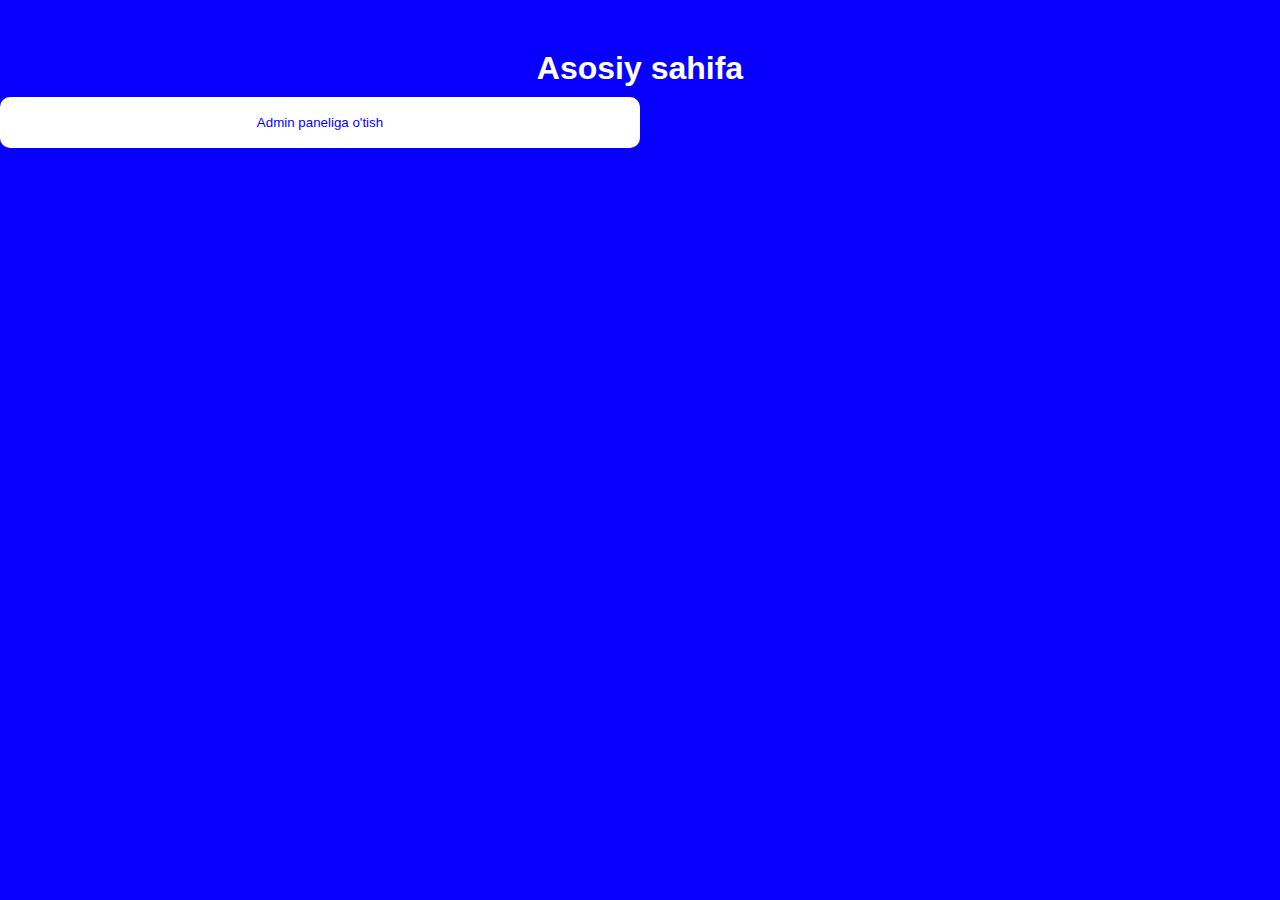
<file: index.html>
<!DOCTYPE html>
<html lang="en">
<head>
    <meta charset="UTF-8">
    <meta name="viewport" content="width=device-width, initial-scale=1.0">
    <link href="https://cdn.jsdelivr.net/npm/bootstrap@5.0.2/dist/css/bootstrap.min.css" rel="stylesheet" integrity="sha384-EVSTQN3/azprG1Anm3QDgpJLIm9Nao0Yz1ztcQTwFspd3yD65VohhpuuCOmLASjC" crossorigin="anonymous">
    <link rel="stylesheet" href="./styles/style.css">
    <title>Asosiy</title>
</head>
<body>
    <div class="container">
        <div class="row err">
            <h1 class="mt-4 mb-2">Asosiy sahifa</h1>
            <button id="admin">Admin paneliga o'tish</button>
        </div>
        <div id="wrapper" class="content row">
    </div>
    </div>
    
    </div>
    <script src="https://cdn.jsdelivr.net/npm/bootstrap@5.0.2/dist/js/bootstrap.bundle.min.js" integrity="sha384-MrcW6ZMFYlzcLA8Nl+NtUVF0sA7MsXsP1UyJoMp4YLEuNSfAP+JcXn/tWtIaxVXM" crossorigin="anonymous"></script>
    <script type="module" src="./js/main.js"></script>
</body>
</html>
</file>
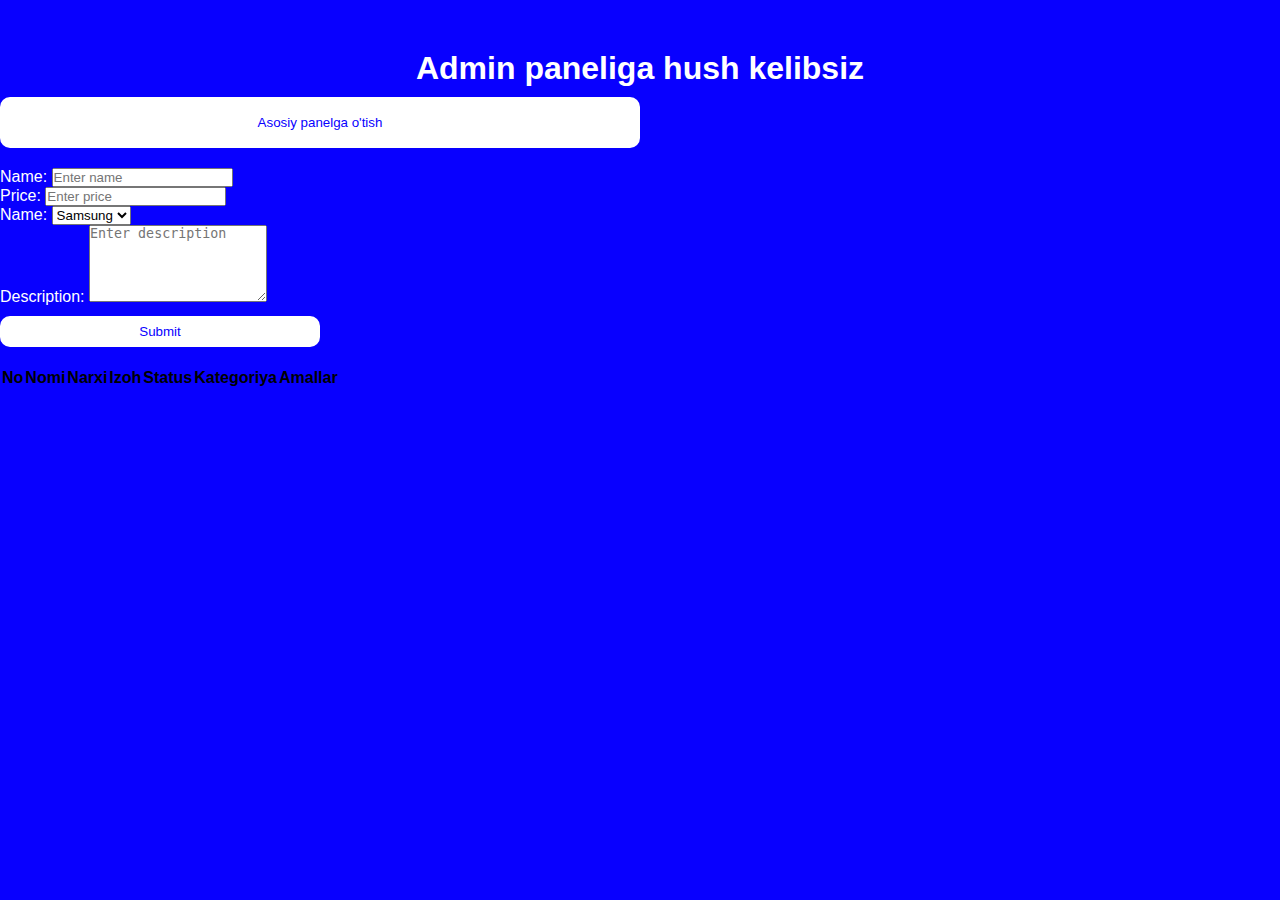
<file: pages/admin.html>
<!DOCTYPE html>
<html lang="en">
<head>
    <meta charset="UTF-8">
    <meta name="viewport" content="width=device-width, initial-scale=1.0">
    <link href="https://cdn.jsdelivr.net/npm/bootstrap@5.0.2/dist/css/bootstrap.min.css" rel="stylesheet" integrity="sha384-EVSTQN3/azprG1Anm3QDgpJLIm9Nao0Yz1ztcQTwFspd3yD65VohhpuuCOmLASjC" crossorigin="anonymous">
    <link rel="stylesheet" href="https://cdn.jsdelivr.net/npm/bootstrap-icons@1.11.1/font/bootstrap-icons.css" integrity="sha384-4LISF5TTJX/fLmGSxO53rV4miRxdg84mZsxmO8Rx5jGtp/LbrixFETvWa5a6sESd" crossorigin="anonymous">
    <link rel="stylesheet" href="../styles//admin.css">
    <title>Admin</title>
</head>
<body>
    <div class="container">
        <div class="row err">
            <h1 class="mt-4 mb-2">Admin paneliga hush kelibsiz</h1>
            <button id="main">Asosiy panelga o'tish</button>
        </div>

        <form id="form">
            <div class="mb-3 mt-3">
                <label for="name" class="form-label">Name:</label>
                <input type="text" class="form-control" id="name" placeholder="Enter name">
              </div>

              <div class="mb-3 mt-3">
                <label for="price" class="form-label">Price:</label>
                <input type="number" class="form-control" id="price" placeholder="Enter price">
              </div>

              <div class="mb-3 mt-3">
                <label for="category" class="form-label">Name:</label>
                <select class="form-select" id="category">
                    <option value="1">Samsung</option>
                    <option value="2">Iphone</option>
                    <option value="3">Honor</option>
                    <option value="4">Redmi</option>
                </select>
                
            </div>
              <div class="mb-3 mt-3">
                <label for="description" class="form-label">Description:</label>
                <textarea class="form-control" rows="5" id="description" placeholder="Enter description"></textarea>
              </div>

              <div class="arr">
                  <button id="btn" type="submit">Submit</button>
              </div>
        </form>

        <div id="wrapper">
            <table class="table table-dark">
                <thead>
                  <tr>
                    <th>No</th>
                    <th>Nomi</th>
                    <th>Narxi</th>
                    <th>Izoh</th>
                    <th>Status</th>
                    <th>Kategoriya</th>
                    <th>Amallar</th>
                  </tr>
                </thead>
                <tbody id="tbody"></tbody>
              </table>
        </div>
    </div>

    <script src="https://cdn.jsdelivr.net/npm/bootstrap@5.0.2/dist/js/bootstrap.bundle.min.js" integrity="sha384-MrcW6ZMFYlzcLA8Nl+NtUVF0sA7MsXsP1UyJoMp4YLEuNSfAP+JcXn/tWtIaxVXM" crossorigin="anonymous"></script>
    <script type="module" src="../js/admin.js"></script>
</body>
</html>
</file>
<file: styles/style.css>
* {
    margin: 0;
    padding: 0;
    box-sizing: border-box;
}

body {
    font-family: sans-serif;
    background: #0800ff;
    /* color: #FFF; */
}

h1 {
    text-align: center;
    margin-top: 50px;
    color: #FFF;
}

.card {
    margin-left: 30px;
    border: 3px solid #FFF;
    padding: 30px;
    width: 250px;
    background: #0800ff;
    margin-bottom: 20px;
}

.card h3 {
    font-size: 30px;
    color: #FFF;
}

.card p {
    font-size: 20px;
    margin: 5px 0;
    color: #FFF;
    margin-top: 15px;
}

.card button {
    color: #0800ff;
    cursor: pointer;
    margin-top: 10px;
    padding: 15px 30px;
    background: #ffffff;
    border: 3px solid #FFF;
    border-radius: 10px;
    transition: all 0.5s;
}

.err button {
    color: #0800ff;
    cursor: pointer;
    margin-top: 10px;
    padding: 15px 30px;
    background: #ffffff;
    border: 3px solid #FFF;
    border-radius: 10px;
    margin-bottom: 20px ;
    width: 50%;
    margin-left: auto;
    margin-right: auto;
    transition: all 0.5s;
}

.err button:hover {
    background: #0800ff;
    border: 3px solid #FFF;
    color: #FFF;
}

.card button:hover {
    background: #0800ff;
    border: 3px solid #FFF;
    color: #FFF;
}
</file>
<file: styles/admin.css>
.err button {
    color: #0800ff;
    cursor: pointer;
    margin-top: 10px;
    padding: 15px 30px;
    background: #ffffff;
    border: 3px solid #FFF;
    border-radius: 10px;
    margin-bottom: 20px ;
    width: 50%;
    margin-left: auto;
    margin-right: auto;
    transition: all 0.5s;
}

.err button:hover {
    background: #0800ff;
    border: 3px solid #FFF;
    color: #FFF;
}

* {
    margin: 0;
    padding: 0;
    box-sizing: border-box;
}

body {
    font-family: sans-serif;
    background: #0800ff;
    /* color: #FFF; */
}

h1 {
    text-align: center;
    margin-top: 50px;
    color: #FFF;
}

label {
    color: #FFF;
}

.arr button {
    color: #0800ff;
    cursor: pointer;
    margin-top: 10px;
    padding: 5px 30px;
    background: #ffffff;
    border: 3px solid #FFF;
    border-radius: 10px;
    margin-bottom: 20px ;
    width: 25%;
    margin-left: auto;
    margin-right: auto;
    transition: all 0.5s;
}

.arr button:hover {
    background: #0800ff;
    border: 3px solid #FFF;
    color: #FFF;
}
</file>
